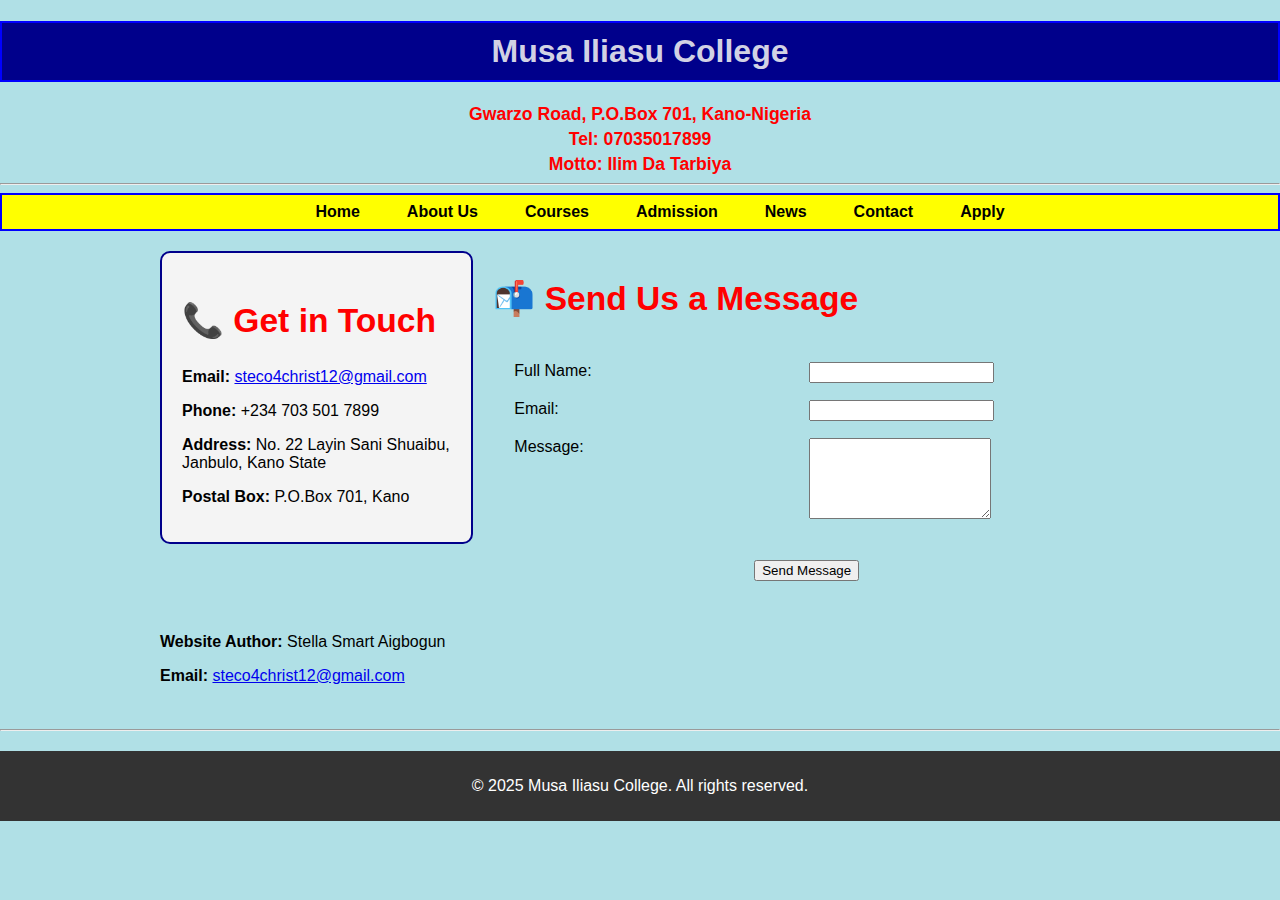
<file: contact.html>
﻿<!DOCTYPE html>
<html lang="en">
<head>
  <meta charset="UTF-8">
  <title>Musa Iliasu College - Contact</title>
  <link rel="stylesheet" href="style.css">
</head>
<body>

  <header>
    <h1 class="school-name">Musa Iliasu College</h1>
    <p class="motto">Gwarzo Road, P.O.Box 701, Kano-Nigeria</p>
    <p class="motto">Tel: 07035017899</p>
    <p class="motto">Motto: Ilim Da Tarbiya</p>
  </header>

  <hr>

  <nav>
    <ul class="navigation">
      <li><a href="index.html">Home</a></li>
      <li><a href="about.html">About Us</a></li>
      <li><a href="courses.html">Courses</a></li>
      <li><a href="admission.html">Admission</a></li>
      <li><a href="news.html">News</a></li>
      <li><a href="contact.html">Contact</a></li>
      <li><a href="form.html">Apply</a></li>
    </ul>
  </nav>

  

  <main>
    <section class="sidebar">
      <h2>📞 Get in Touch</h2>
      <p><strong>Email:</strong> <a href="mailto:steco4christ12@gmail.com">steco4christ12@gmail.com</a></p>
      <p><strong>Phone:</strong> +234 703 501 7899</p>
      <p><strong>Address:</strong> No. 22 Layin Sani Shuaibu, Janbulo, Kano State</p>
      <p><strong>Postal Box:</strong> P.O.Box 701, Kano</p>
    </section>

   

    <section class="contact-form application-form">
      <h2>📬 Send Us a Message</h2>
      <form>
        <table>
          <tr>
            <td><label for="name">Full Name:</label></td>
            <td colspan="2"><input type="text" id="name" name="name" required></td>
          </tr>
          <tr>
            <td><label for="email">Email:</label></td>
            <td colspan="2"><input type="email" id="email" name="email" required></td>
          </tr>
          <tr>
            <td><label for="message">Message:</label></td>
            <td colspan="2"><textarea id="message" name="message" rows="5" required></textarea></td>
          </tr>
          <tr class="submit-row">
            <td colspan="3"><input type="submit" value="Send Message"></td>
          </tr>
        </table>
      </form>
    </section>

   

    <section class="contact-author">
      <p><strong>Website Author:</strong> Stella Smart Aigbogun</p>
      <p><strong>Email:</strong> <a href="mailto:steco4christ12@gmail.com">steco4christ12@gmail.com</a></p>
    </section>
  </main>

  <hr>

  <footer>
    <p>&copy; 2025 Musa Iliasu College. All rights reserved.</p>
  </footer>

</body>
</html>
</file>
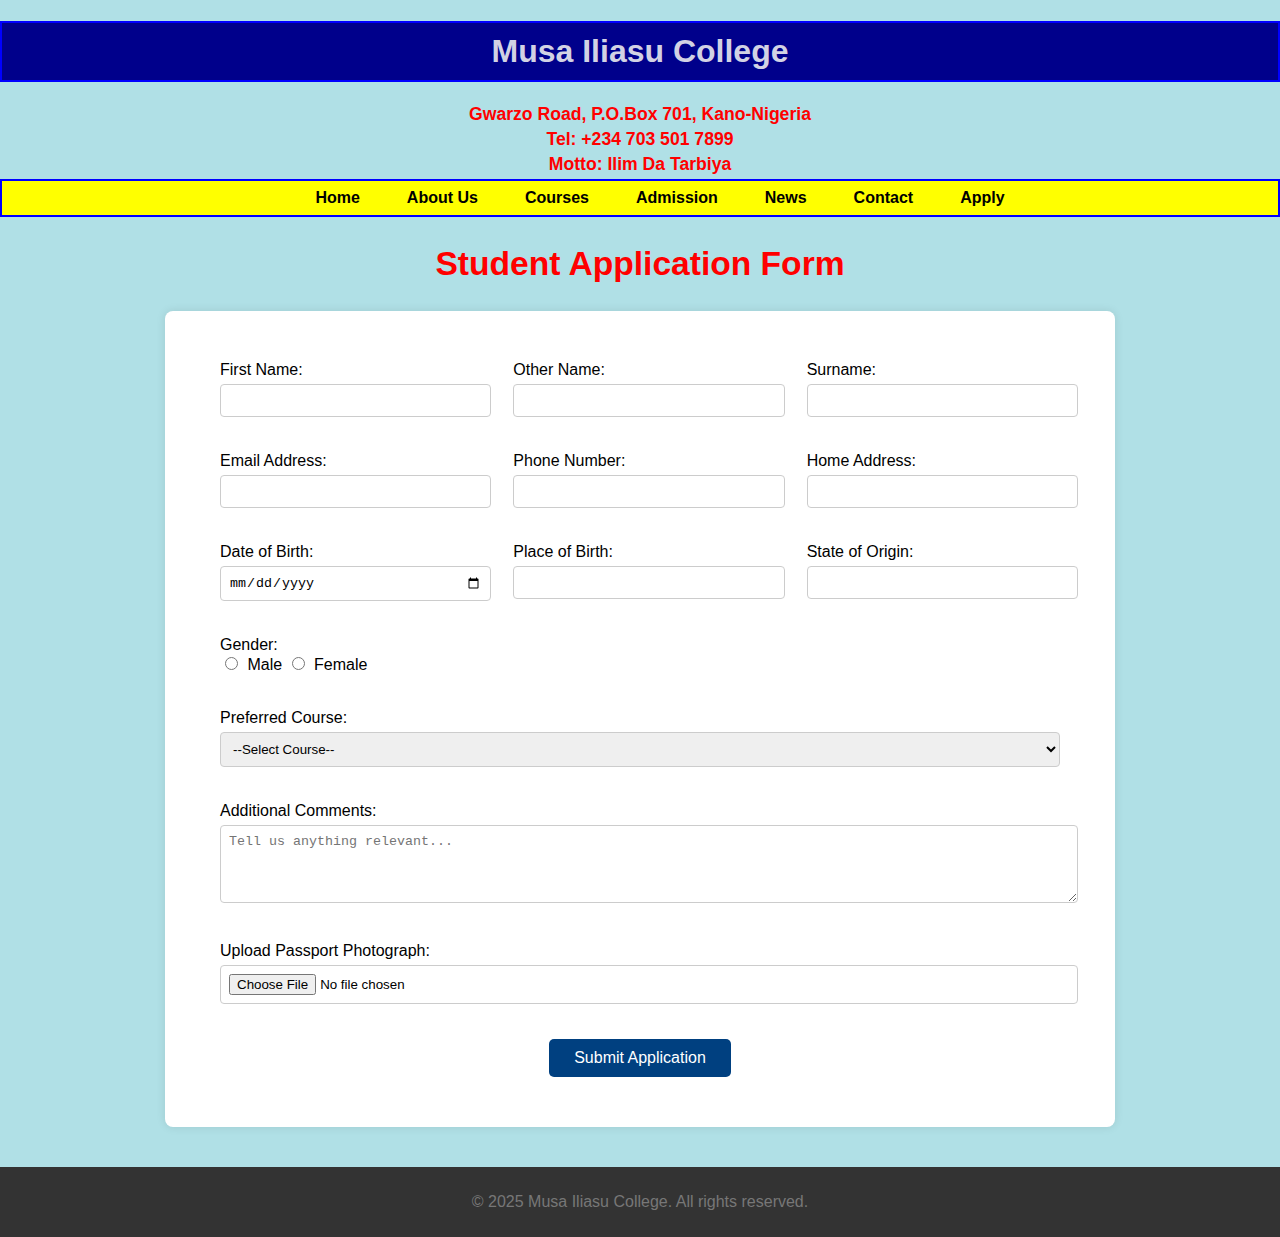
<file: form.html>
<!DOCTYPE html>
<html lang="en">
<head>
  <meta charset="UTF-8">
  <title>Musa Iliasu College - Application Form</title>
  <link rel="stylesheet" href="style.css">
  <style>
    


    form {
      max-width: 900px;
      margin: 0 auto;
      background: #fff;
      padding: 25px;
      box-shadow: 0 0 10px rgba(0,0,0,0.1);
      border-radius: 8px;
    }

    table {
      width: 100%;
    }

    td {
      padding: 10px;
      vertical-align: top;
    }

    input[type="text"],
    input[type="email"],
    input[type="tel"],
    input[type="date"],
    input[type="file"],
    select,
    textarea {
      width: 100%;
      padding: 8px;
      margin-top: 5px;
      border: 1px solid #ccc;
      border-radius: 4px;
    }

    input[type="radio"] {
      margin-right: 5px;
    }

    .submit-row {
      text-align: center;
    }

    input[type="submit"] {
      background-color: #004080;
      color: white;
      padding: 10px 25px;
      border: none;
      border-radius: 5px;
      font-size: 16px;
      cursor: pointer;
    }

    input[type="submit"]:hover {
      background-color: #0066cc;
    }

    footer {
      margin-top: 40px;
      text-align: center;
      color: #777;
    }
  </style>
</head>
<body>

  <h1 class="school-name">Musa Iliasu College</h1>
  <p class="motto">Gwarzo Road, P.O.Box 701, Kano-Nigeria</p>
  <p class="motto">Tel: +234 703 501 7899</p>
  <p class="motto">Motto: Ilim Da Tarbiya</p>

  <ul class="navigation">
    <li><a href="index.html">Home</a></li>
    <li><a href="about.html">About Us</a></li>
    <li><a href="courses.html">Courses</a></li>
    <li><a href="admission.html">Admission</a></li>
    <li><a href="news.html">News</a></li>
    <li><a href="contact.html">Contact</a></li>
    <li><a href="form.html">Apply</a></li>
  </ul>

  <h2>Student Application Form</h2>

  <form action="#" method="post" enctype="multipart/form-data">
    <table>
      <tr>
        <td>
          <label for="firstname">First Name:</label><br>
          <input type="text" name="firstname" id="firstname" required>
        </td>
        <td>
          <label for="othername">Other Name:</label><br>
          <input type="text" name="othername" id="othername" required>
        </td>
        <td>
          <label for="surname">Surname:</label><br>
          <input type="text" name="surname" id="surname" required>
        </td>
      </tr>
      <tr>
        <td>
          <label for="email">Email Address:</label><br>
          <input type="email" name="email" id="email" required>
        </td>
        <td>
          <label for="phone">Phone Number:</label><br>
          <input type="tel" name="phone" id="phone" required>
        </td>
        <td>
          <label for="address">Home Address:</label><br>
          <input type="text" name="address" id="address">
        </td>
      </tr>
      <tr>
        <td>
          <label for="dob">Date of Birth:</label><br>
          <input type="date" name="dob" id="dob" required>
        </td>
        <td>
          <label for="pob">Place of Birth:</label><br>
          <input type="text" name="pob" id="pob" required>
        </td>
        <td>
          <label for="soO">State of Origin:</label><br>
          <input type="text" name="soO" id="soO" required>
        </td>
      </tr>
      <tr>
        <td colspan="3">
          <label>Gender:</label><br>
          <input type="radio" name="gender" value="Male" id="male"> <label for="male">Male</label>
          <input type="radio" name="gender" value="Female" id="female"> <label for="female">Female</label>
        </td>
      </tr>
      <tr>
        <td colspan="3">
          <label for="course">Preferred Course:</label><br>
          <select name="course" id="course" required>
            <option value="">--Select Course--</option>
            <option value="science">Science</option>
            <option value="arts">Arts</option>
            <option value="commercial">Commercial</option>
          </select>
        </td>
      </tr>
      <tr>
        <td colspan="3">
          <label for="comments">Additional Comments:</label><br>
          <textarea name="comments" id="comments" rows="4" placeholder="Tell us anything relevant..."></textarea>
        </td>
      </tr>
      <tr>
        <td colspan="3">
          <label for="passport">Upload Passport Photograph:</label><br>
          <input type="file" name="passport" id="passport" accept="image/*">
        </td>
      </tr>
      <tr>
        <td colspan="3" class="submit-row">
          <input type="submit" value="Submit Application">
        </td>
      </tr>
    </table>
  </form>

  <footer>
    <p>&copy; 2025 Musa Iliasu College. All rights reserved.</p>
  </footer>

</body>
</html>
</file>
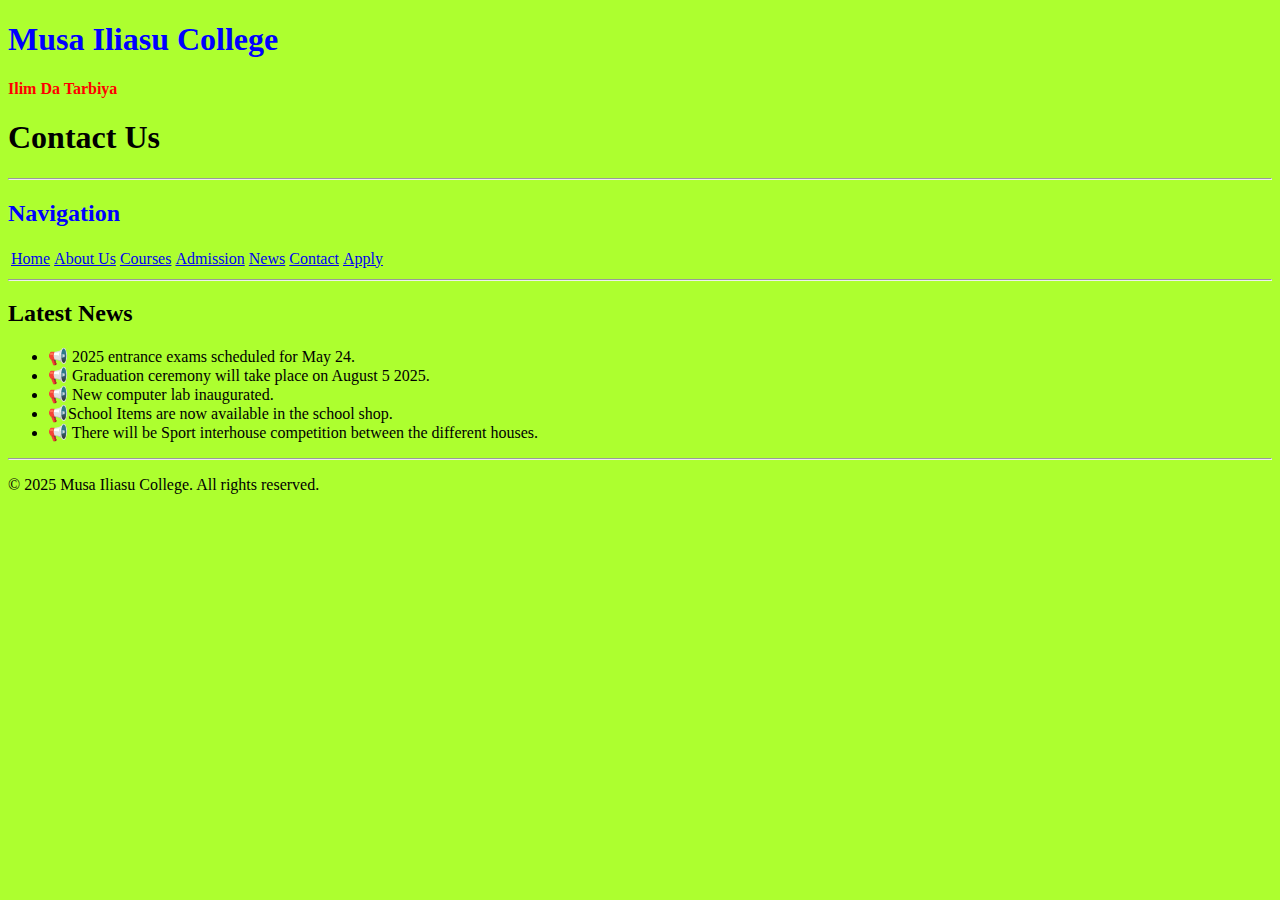
<file: News.html>
<!DOCTYPE html>
<html>
<head>
  <title>Musa Iliasu College - Home</title>
</head>
<body style="background-color:greenyellow;">
  
    <h1 style="color:blue;" "text-align:center;">Musa Iliasu College</h1>
  <p style="color:red;"><strong>Ilim Da Tarbiya</strong></p>
 

  <h1>Contact Us</h1>

  <hr>

  <h2 style="color:blue;">Navigation</h2>
  
    <table>
      <tr>
        <td><a href="index.html">Home</a></td>
        <td><a href="about.html">About Us</a></td>
        <td><a href="courses.html">Courses</a></td>
        <td><a href="admission.html">Admission</a></td>
        <td><a href="news.html">News</a></td>
        <td><a href="contact.html">Contact</a></td>
        <td><a href="form.html">Apply</a></td>
      </tr>
    </table>
  

  <hr>

  
    <h2>Latest News</h2>
    <ul>
      <li>📢 2025 entrance exams scheduled for May 24.</li>
      <li>📢 Graduation ceremony will take place on August 5 2025.</li>
      <li>📢 New computer lab inaugurated.</li>
      <li>📢School Items are now available in the school shop.</li>
      <li>📢 There will be Sport interhouse competition between the different houses.</li>
    </ul>
   
 
  <hr>

  
    <p>&copy; 2025 Musa Iliasu College. All rights reserved.</p>
 

</body>
</html>
</file>
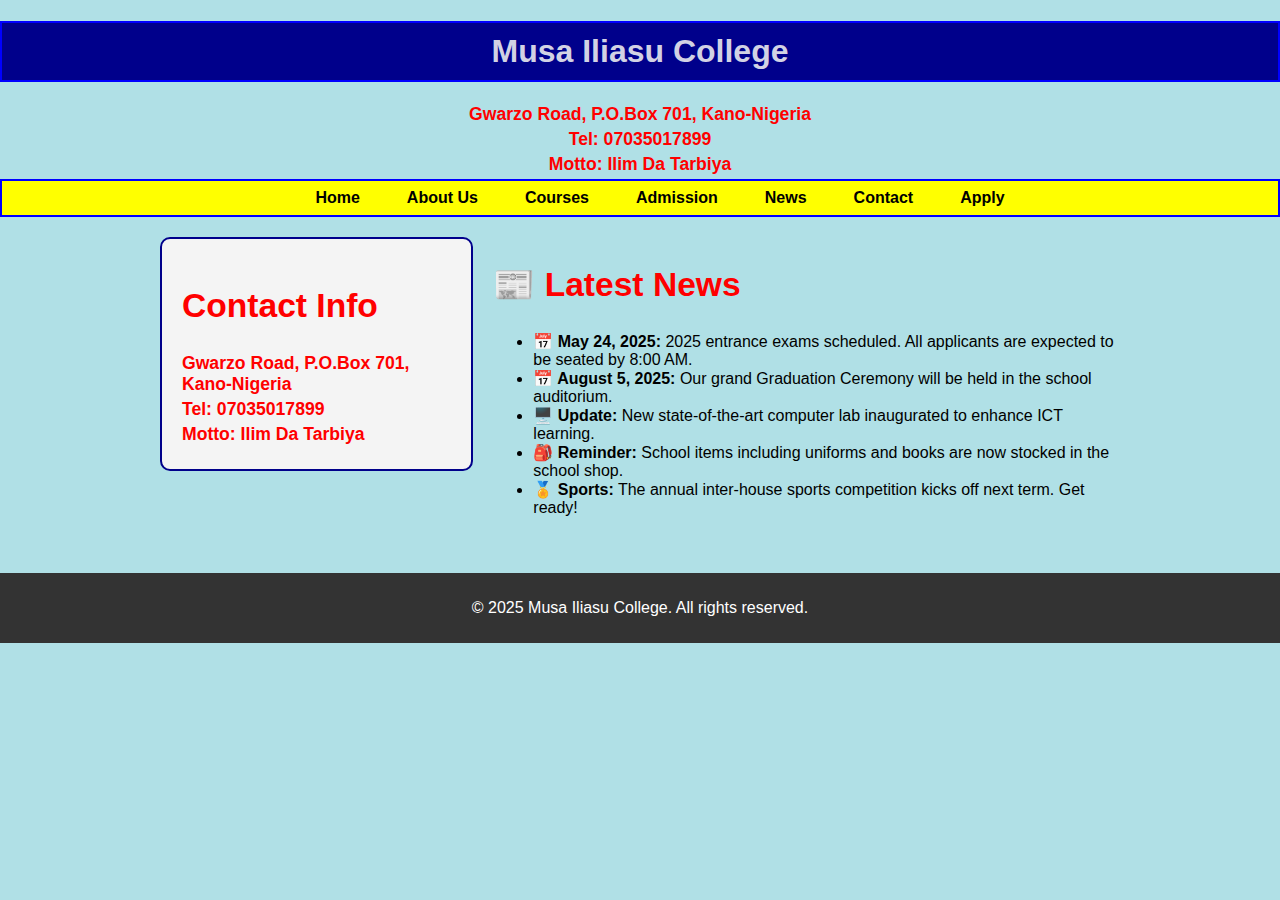
<file: news.html>
<!DOCTYPE html>
<html lang="en">
<head>
  <meta charset="UTF-8">
  <title>Musa Iliasu College - News</title>
  <link rel="stylesheet" href="style.css">
</head>
<body>

  <header>
    <h1 class="school-name">Musa Iliasu College</h1>
    <p class="motto">Gwarzo Road, P.O.Box 701, Kano-Nigeria</p>
    <p class="motto">Tel: 07035017899</p>
    <p class="motto">Motto: Ilim Da Tarbiya</p>
  </header>



  <nav>
    <ul class="navigation">
      <li><a href="index.html">Home</a></li>
      <li><a href="about.html">About Us</a></li>
      <li><a href="courses.html">Courses</a></li>
      <li><a href="admission.html">Admission</a></li>
      <li><a href="news.html">News</a></li>
      <li><a href="contact.html">Contact</a></li>
      <li><a href="form.html">Apply</a></li>
    </ul>
  </nav>

  

  <main>
    <!-- Sidebar (reusing design consistency) -->
    <section class="sidebar">
      <h2>Contact Info</h2>
      <p class="motto">Gwarzo Road, P.O.Box 701, Kano-Nigeria</p>
      <p class="motto">Tel: 07035017899</p>
      <p class="motto">Motto: Ilim Da Tarbiya</p>
     
    </section>
    <section class="news-section">
      <h2>📰 Latest News</h2>
      <ul>
        <li><strong>📅 May 24, 2025:</strong> 2025 entrance exams scheduled. All applicants are expected to be seated by 8:00 AM.</li>
        <li><strong>📅 August 5, 2025:</strong> Our grand Graduation Ceremony will be held in the school auditorium.</li>
        <li><strong>🖥️ Update:</strong> New state-of-the-art computer lab inaugurated to enhance ICT learning.</li>
        <li><strong>🎒 Reminder:</strong> School items including uniforms and books are now stocked in the school shop.</li>
        <li><strong>🏅 Sports:</strong> The annual inter-house sports competition kicks off next term. Get ready!</li>
      </ul>
    </section>
  </main>

  

  <footer>
    <p>&copy; 2025 Musa Iliasu College. All rights reserved.</p>
  </footer>

</body>
</html>
</file>
<file: style.css>
/* Global styles */
body {
  background-color: powderblue;
  font-family: Arial, sans-serif;
  text-align: center;
  margin: 0;
  padding: 0;
}

/* Header styles */
.school-name {
  color: rgb(210, 210, 228);
  border: 2px solid blue;
  background-color: darkblue;
  padding: 10px;
}

.motto {
  color: red;
  font-weight: bold;
  font-size: 1.1em;
  margin: 4px 0;
}

/* Navigation using Flexbox */
.navigation {
 
  list-style-type: none;
 
  padding: 10;
  margin: 0 auto;
  display: flex; /* Flexbox layout */
  flex-wrap: wrap; /* Allows wrapping on small screens */
  justify-content: center; /* Centers items horizontally */
  gap: 15px;
  border: 2px solid blue;
  background-color: yellow;
}

.navigation li {
  color: white;
      text-decoration: none;
      font-weight: bold;
  display: inline;
}

.navigation a {
  text-decoration: none;
  color: black;
  padding: 8px 16px;
  display: block;
}

.navigation a:hover {
  background-color: lightblue;
  border-radius: 5px;
}

/* Section headings */
h2 {
  color: red;
  font-weight: bold;
  font-size: 2.1em;
}

/* Main content using CSS Grid */
main {
  display: grid;
  grid-template-columns: 1fr; /* Single column for mobile */
  gap: 20px;
  padding: 20px;
  max-width: 960px;
  margin: auto;
  text-align: center;
}

/* Sidebar styles */
.sidebar {
  background-color: #f4f4f4;
  padding: 20px;
  border: 2px solid darkblue;
  border-radius: 10px;
}

.sidebar img {
  max-width: 100%;
  height: auto;
  margin-top: 10px;
}

/* Main content block */
.main-content {
  padding: 20px;
  background-color: white;
  border: 2px solid #ccc;
  border-radius: 10px;
}

.main-content img {
  max-width: 100%;
  height: auto;
  margin-top: 10px;
}

/* Welcome text */
.welcome-text {
  color: black;
  font-size: 1.5em;
}

/* Footer */
footer {
  margin-top: 20px;
  padding: 10px;
  background-color: #333;
  color: white;
}

/* Form and table styling */
form table {
  border-collapse: separate;
  border-spacing: 20px 15px;
  width: 100%;
  table-layout: fixed;
  max-width: 1000px;
  margin: 1 auto;
  text-align: left;
}

form table td {
  vertical-align: top;
  width: 33%;
}

.application-form {
  text-align: left;
  max-width: 800px;
  margin: 1 auto;
}

.application-form input[type="submit"] {
  display: block;
  margin: 20px auto 0 auto;
}

.submit-row {
  text-align: center;
}

.course-list {
  max-width: 600px;
  margin: 1 auto;
  text-align: left;
}

.news-section {
  text-align: left;
  max-width: 800px;
  margin: 1 auto;
}

/* Responsive design */
@media (max-width: 768px) {
  /* Stack navigation vertically on small screens */
  .navigation {
    flex-direction: column;
    align-items: center;
  }

  /* Stack sidebar and main content vertically */
  main {
    grid-template-columns: 1fr;
  }

  img {
    width: 100%;
    height: auto;
  }
}

@media (min-width: 769px) {
  /* Two-column layout: sidebar and main content */
  main {
    grid-template-columns: 1fr 2fr;
    align-items: flex-start;
    text-align: left;
  }
}
</file>
